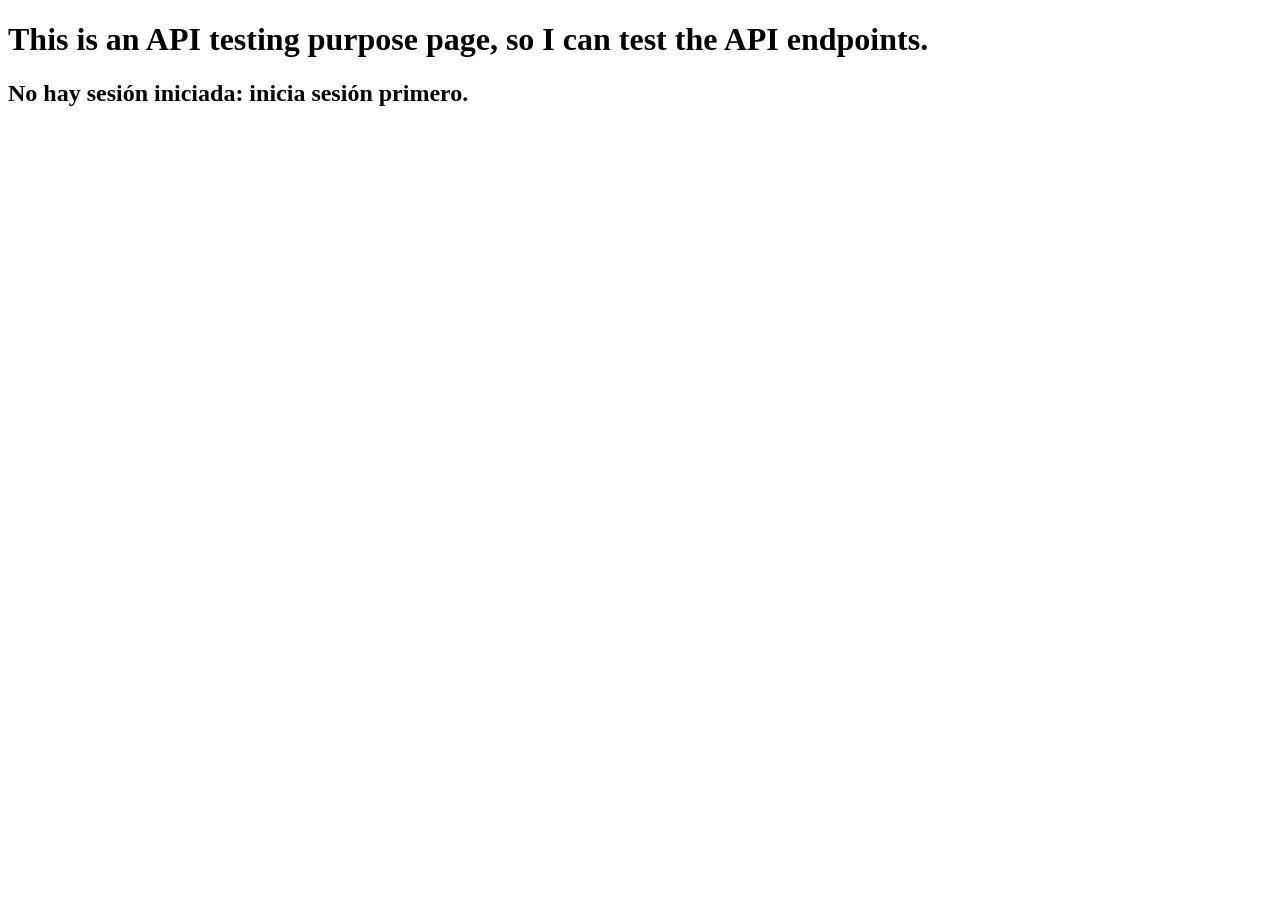
<file: index.html>
<!DOCTYPE html>
<html lang="en">
<head>
    <meta charset="UTF-8">
    <meta name="viewport" content="width=device-width, initial-scale=1.0">
    <title>API Test</title>
</head>
<body>

    <h1>This is an API testing purpose page, so I can test the API endpoints.</h1>

    <h2 id="API-result"></h2>

    <script src="script.js"></script>
</body>
</html>
</file>
